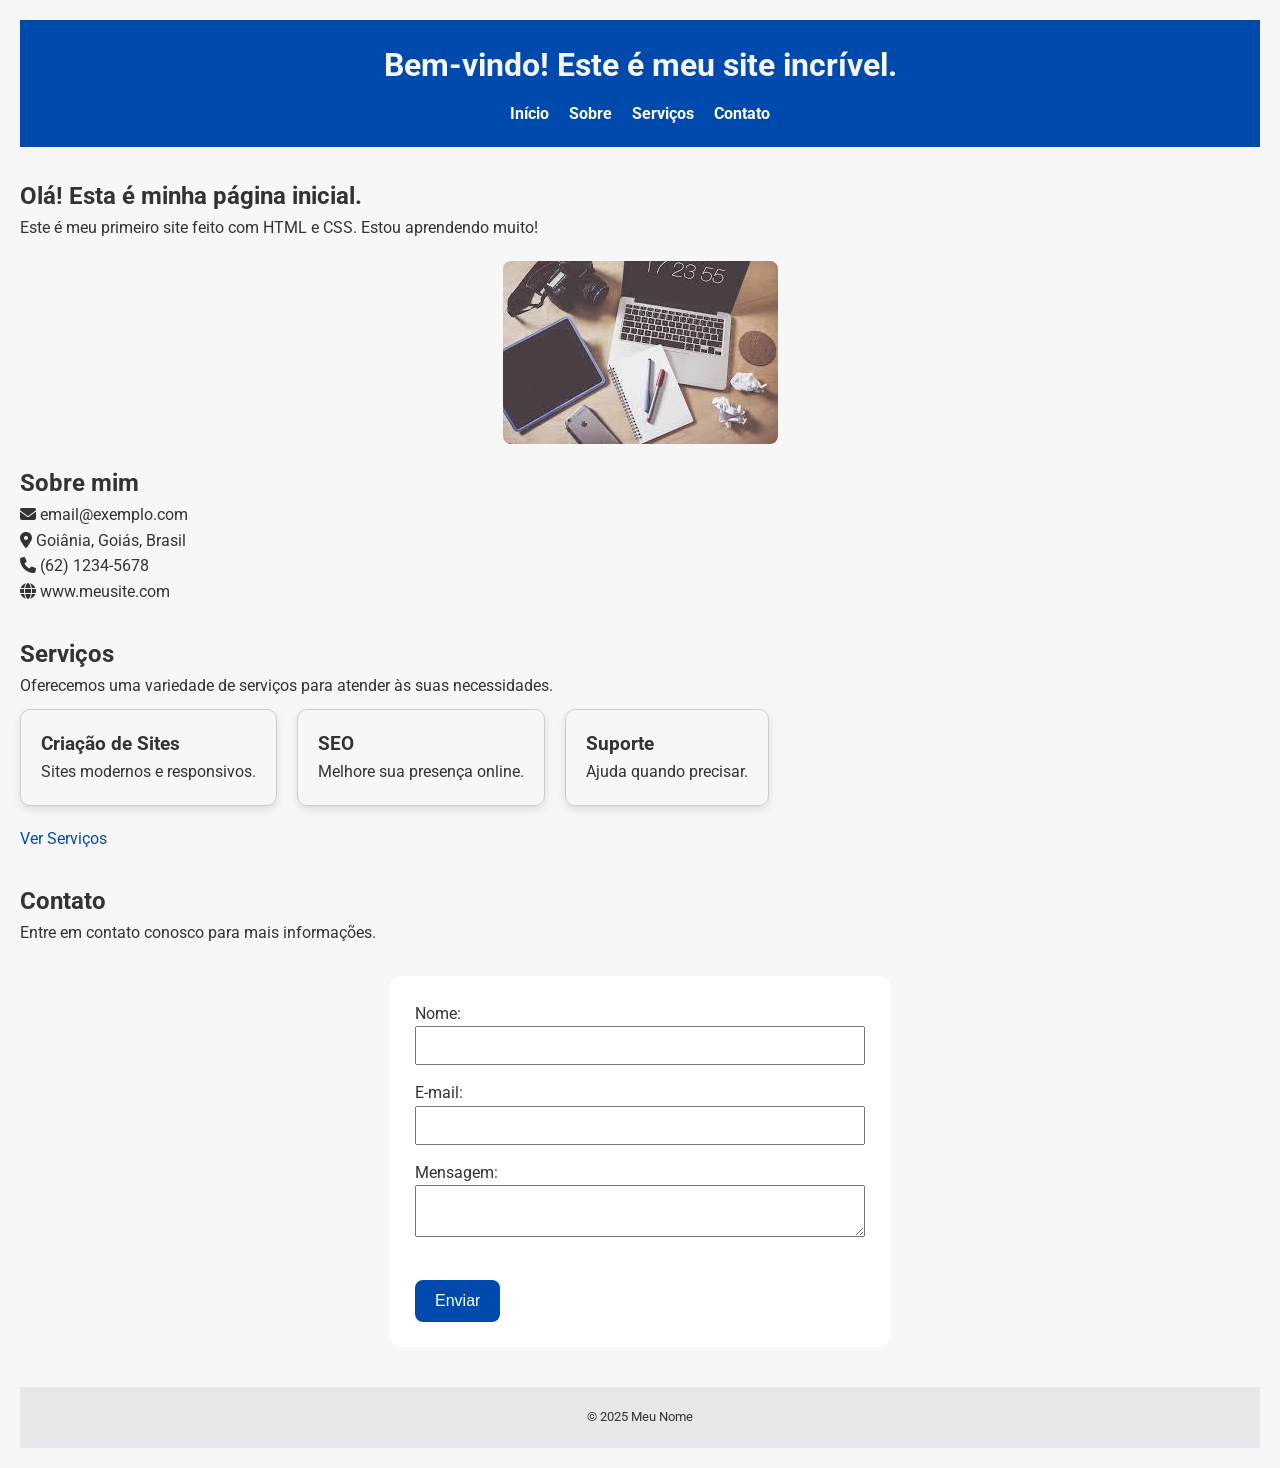
<file: index.html>
<!DOCTYPE html>

<html lang="pt-BR">

<head>
    <meta charset="UTF-8">
    <meta name="viewport" content="width=device-width, initial-scale=1.0">
    <title>Meu Site</title>
    <link href="https://fonts.googleapis.com/css2?family=Roboto&display=swap" rel="stylesheet">
    <link rel="stylesheet" href="estilos.css">
    <link rel="stylesheet" href="https://cdnjs.cloudflare.com/ajax/libs/font-awesome/6.4.0/css/all.min.css">

</head>

<body>
    <!-- Cabeçalho do site -->
    <header>
        <h1>
            Bem-vindo! Este é meu site incrível.
        </h1>

        <nav>
            <ul>
                <li><a href="#">Início</a></li>
                <li><a href="sobre.html">Sobre</a></li>
                <li><a href="servicos.html">Serviços</a></li>
                <li><a href="contato.html">Contato</a></li>
            </ul>
        </nav>
    </header>

    <main>
        <!-- Conteúdo principal -->
        <h2>Olá! Esta é minha página inicial.</h2>

        <p>Este é meu primeiro site feito com HTML e CSS.
            Estou aprendendo muito!</p>

        <!-- Use um endereço local ou da web -->
        <img src="imagens/sobremim.jpg" alt="Minha imagem de teste">


        <section>
            <!-- Sessão Sobre mim -->
            <h2>Sobre mim</h2>
            <p><i class="fas fa-envelope"></i> email@exemplo.com</p>
            <p><i class="fas fa-map-marker-alt"></i> Goiânia, Goiás, Brasil</p>
            <p><i class="fas fa-phone"></i> (62) 1234-5678</p>
            <p><i class="fas fa-globe"></i> www.meusite.com</p>
        </section>

        <section>
            <!-- Sessão Serviços -->
            <h2>Serviços</h2>
            <p>Oferecemos uma variedade de serviços para atender às suas necessidades.</p>

            <div class="servicos">

                <div class="card">
                    <h3>Criação de Sites</h3>
                    <p>Sites modernos e responsivos.</p>
                </div>

                <div class="card">
                    <h3>SEO</h3>
                    <p>Melhore sua presença online.</p>
                </div>

                <div class="card">
                    <h3>Suporte</h3>
                    <p>Ajuda quando precisar.</p>
                </div>

            </div>

            <p class="link-abaixo"><a href="servicos.html">Ver Serviços</a></p>
        </section>

        <section>
            <!-- Sessão Contato -->
            <h2>Contato</h2>
            <p>Entre em contato conosco para mais informações.</p>

            <!-- Formulário de Contato -->
            <form>

                <label for="nome">Nome:</label>
                <input type="text" id="nome">

                <label for="email">E-mail:</label>
                <input type="email" id="email">

                <label for="mensagem">Mensagem:</label>
                <textarea id="mensagem"></textarea>

                <button type="submit">Enviar</button>

            </form>
        </section>
    </main>

    <!-- Rodapé -->
    <footer>
        <p>&copy; 2025 Meu Nome</p>
    </footer>

</body>

</html>
</file>
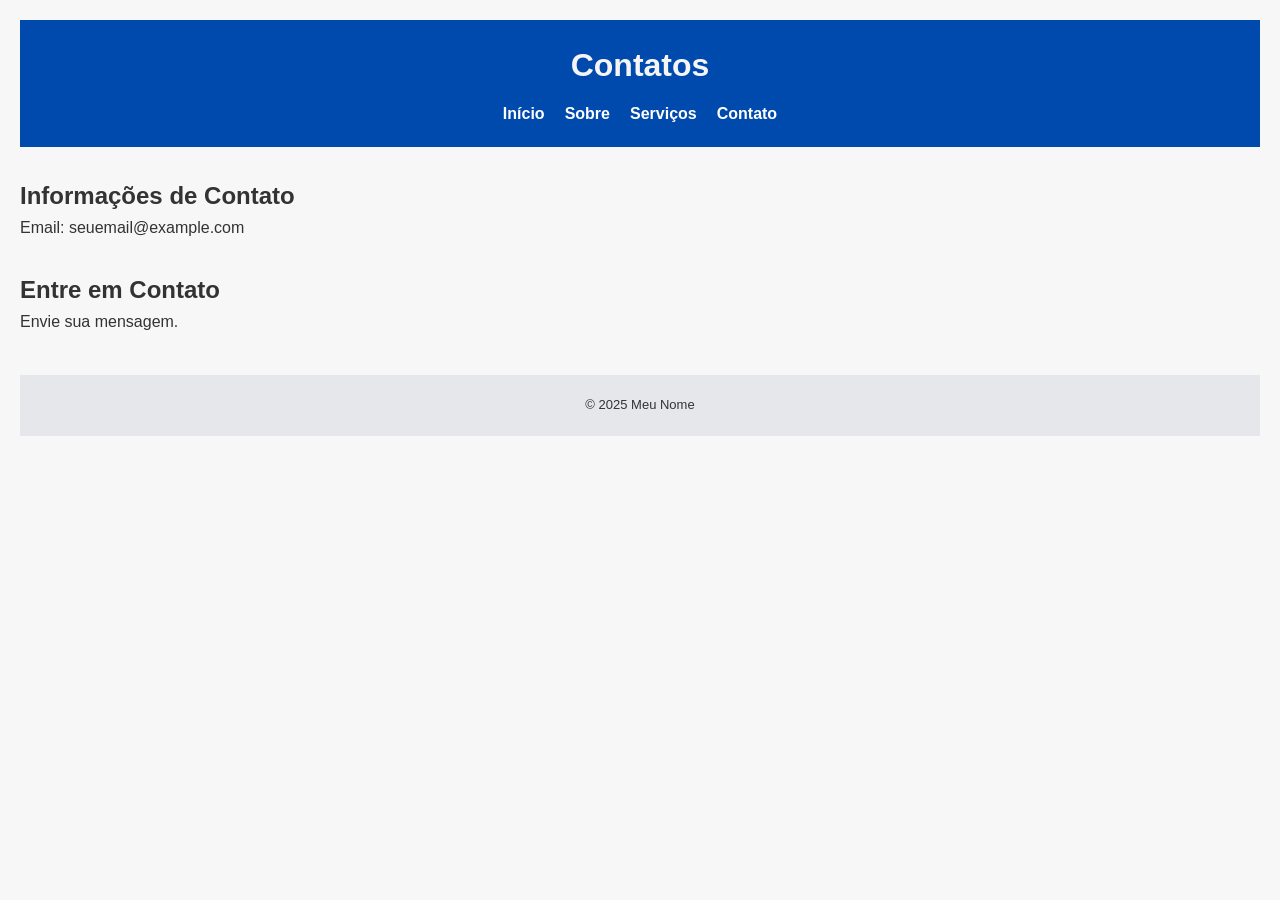
<file: contato.html>
<!DOCTYPE html>
<html lang="pt-BR">

<head>
    <meta charset="UTF-8">
    <meta name="viewport" content="width=device-width, initial-scale=1.0">
    <title>Contatos</title>
    <link rel="stylesheet" href="estilos.css">
    <link rel="stylesheet" href="https://cdnjs.cloudflare.com/ajax/libs/font-awesome/6.4.0/css/all.min.css">
</head>

<body>
    <!-- Cabeçalho do site -->
    <header>

        <h1>Contatos</h1>

        <nav>
            <ul>
                <li><a href="index.html">Início</a></li>
                <li><a href="sobre.html">Sobre</a></li>
                <li><a href="servicos.html">Serviços</a></li>
                <li><a href="contato.html">Contato</a></li>
            </ul>
        </nav>

    </header>

    <main>
        <section>
            <h2>Informações de Contato</h2>
            <p>Email: seuemail@example.com</p>
        </section>

        <section>
            <h2>Entre em Contato</h2>
            <p>Envie sua mensagem.</p>
        </section>

    </main>

    <!-- Rodapé -->
    <footer>
        <p>&copy; 2025 Meu Nome</p>
    </footer>

</body>

</html>
</file>
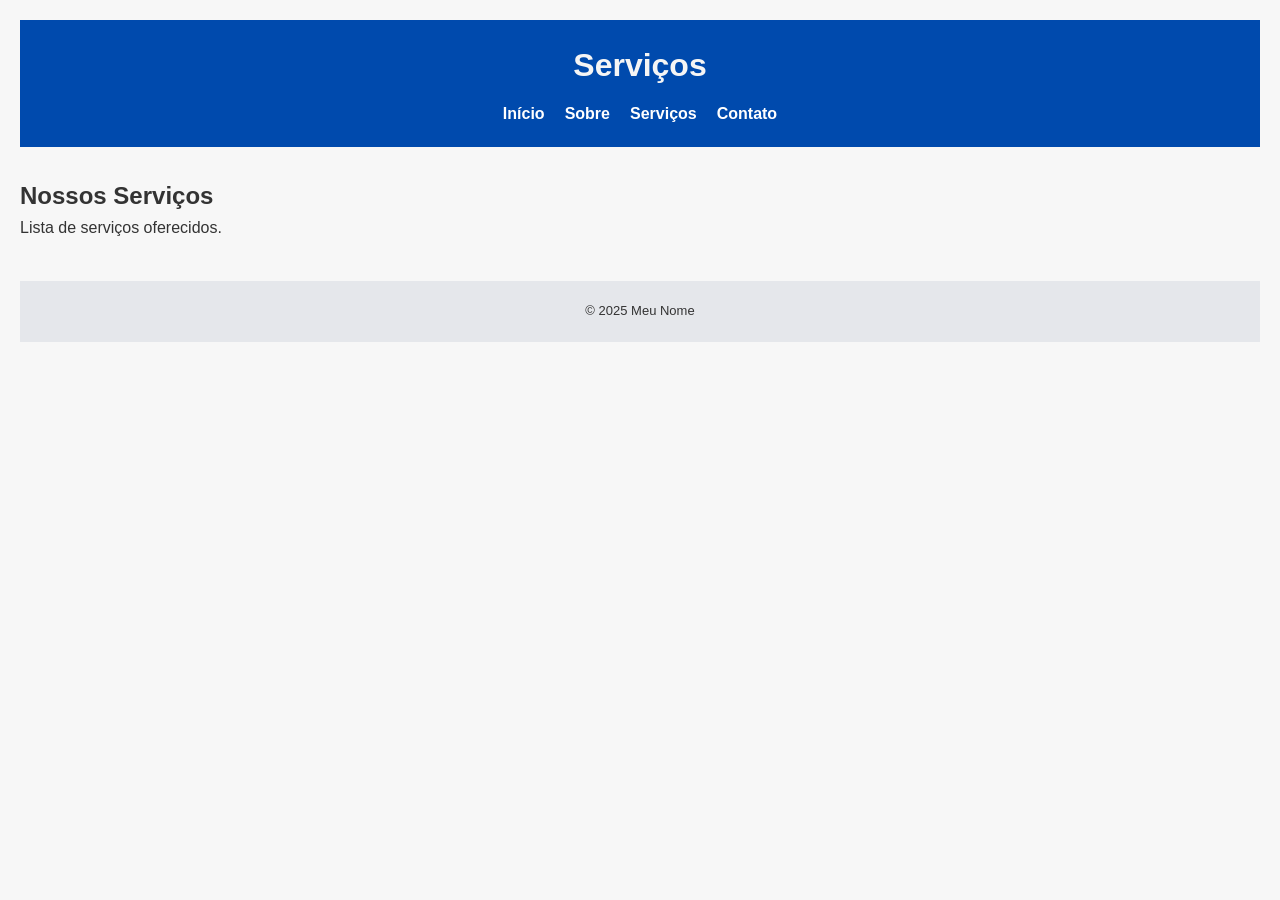
<file: servicos.html>
<!DOCTYPE html>
<html lang="pt-BR">

<head>
    <meta charset="UTF-8">
    <!-- Adicionada a meta tag abaixo para ativar a responsividade -->
    <meta name="viewport" content="width=device-width, initial-scale=1.0">
    <title>Serviços</title>
    <link rel="stylesheet" href="estilos.css">
    <link rel="stylesheet" href="https://cdnjs.cloudflare.com/ajax/libs/font-awesome/6.4.0/css/all.min.css">
</head>

<body>
    <!-- Cabeçalho do site -->

    <header>

        <h1>Serviços</h1>

        <nav>
            <ul>
                <li><a href="index.html">Início</a></li>
                <li><a href="sobre.html">Sobre</a></li>
                <li><a href="servicos.html">Serviços</a></li>
                <li><a href="contato.html">Contato</a></li>
            </ul>
        </nav>

    </header>

    <main>
        <section>
            <h2>Nossos Serviços</h2>
            <p>Lista de serviços oferecidos.</p>
        </section>
    </main>

    <!-- Rodapé -->
    <footer>
        <p>&copy; 2025 Meu Nome</p>
    </footer>

</body>

</html>
</file>
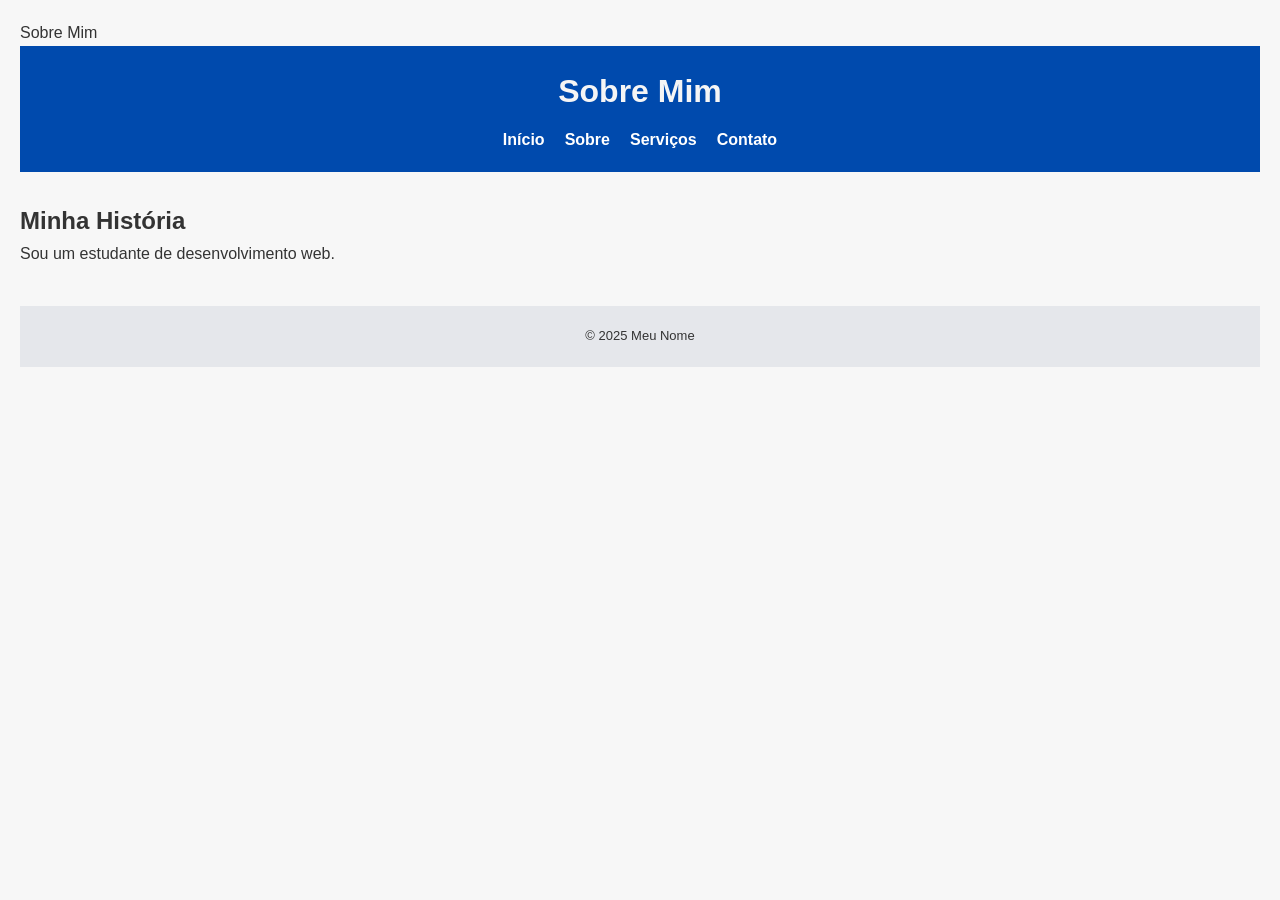
<file: sobre.html>
<!DOCTYPE html>
<html lang="pt-BR">

<head>
    <meta charset="UTF-8">
    <meta name="viewport" content="width=device-width, initial-scale=1.0">
    <meta <title>Sobre Mim</title>
    <link rel="stylesheet" href="estilos.css">
    <link rel="stylesheet" href="https://cdnjs.cloudflare.com/ajax/libs/font-awesome/6.4.0/css/all.min.css">
</head>

<body>
    <!-- Cabeçalho do site -->
    <header>

        <h1>Sobre Mim</h1>

        <nav>
            <ul>
                <li><a href="index.html">Início</a></li>
                <li><a href="sobre.html">Sobre</a></li>
                <li><a href="servicos.html">Serviços</a></li>
                <li><a href="contato.html">Contato</a></li>
            </ul>
        </nav>

    </header>

    <main>
        <section>
            <h2>Minha História</h2>
            <p>Sou um estudante de desenvolvimento web.</p>
        </section>

    </main>

    <!-- Rodapé -->
    <footer>
        <p>&copy; 2025 Meu Nome</p>
    </footer>

</body>

</html>
</file>
<file: estilos.css>
/* Reset básico para remover margens padrão */
* {
  margin: 0;
  padding: 0;
  box-sizing: border-box;
}

/* Estilo do corpo da página */
body {
  font-family: 'Roboto', sans-serif;
  background-color: #f7f7f7;
  color: #333;
  line-height: 1.6;
  padding: 20px;
}

/* Cabeçalho */
header {
  background-color: #004aad;
  color: white;
  padding: 20px;
  text-align: center;
}

/* Título principal */
h1 {
  color: whitesmoke;
}

/* Menu de navegação */
nav ul {
  list-style: none;
  margin-top: 10px;
  display: flex;
  justify-content: center;
  gap: 20px;
}

nav ul li a {
  color: white;
  text-decoration: none;
  font-weight: bold;
}

nav a:hover {
  color: #3b82f6;
}

/* Conteúdo principal */
main {
  margin-top: 30px;
}

/* Imagens */
img {
  max-width: 100%;
  height: auto;
  display: block;
  margin: 20px auto;
  border-radius: 8px;
  transition: transform 0.3s ease; /* Efeito zoom em imagens */
}

img:hover {
  transform: scale(1.05);
}

/* Seções */
section {
  margin-bottom: 30px;
}

.container {
  display: flex;
  align-items: center;
}

/* Botões */
button {
  background-color: #004aad;
  color: white;
  border: none;
  padding: 12px 20px;
  font-size: 16px;
  cursor: pointer;
  border-radius: 8px;
  margin-top: 20px;
  display: inline-block;
  will-change: transform; /* Indica que a transformação será aplicada */
  transform-origin: center center; /* Define o ponto de origem da transformação */
  transition: background-color 0.3s ease, transform 0.3s ease; /* Transição suave para cor e transformação */
}

/* Efeito Hover na tag button */
button:hover {
  background-color: #003080;
  transform: scale(1.05); /* 1.05 é ideal para botões, cresce sem estourar o layout */
}

.botao {
    display:inline-block;
    background-color:#004aad;
    color:white;
    text-decoration:none;
    padding:12px 20px;
    font-size:16px;
    border-radius:8px;
    margin-top:20px;
    will-change: transform;
    transform-origin: center center;
    transition:
        background-color .3s ease,
        transform .3s ease;
}

.botao:hover {
  background-color: #003080;
  transform: scale(1.05);
}

.servicos {
  display: flex;
  gap: 20px;
}

.card {
  padding: 20px;
  border: 1px solid #ccc;
  border-radius: 10px;
  transition: 0.3s;
  box-shadow: 0 4px 8px rgba(0,0,0,0.1);
  margin-top: 10px;
}

.link-abaixo {    
    margin-top: 20px;
    text-align: left;
} 

.link-abaixo a {
    display: inline-block;
    text-decoration: none;
    color: #004aad; /* Cor base movida para o link */
    transition: transform 0.3s ease, color 0.3s ease;
    will-change: transform;
    transform-origin: 0% 50%; /* Define o ponto de origem da transformação */ 
}

.link-abaixo a:hover {
    transform: scale(1.05); /* Aumenta o tamanho do link em 5% */
    color: #3b82f6;
    text-decoration: underline;
}

.card:hover {
    transform: translateY(-5px);
    box-shadow: 0 8px 20px rgba(0,0,0,0.2);
}

form {
  max-width: 500px;
  margin: 30px auto;
  padding: 25px;
  background-color: #ffffff;
  border-radius: 10px;
}

input,
textarea {
    width: 100%;
    padding: 10px;
    margin-bottom: 15px;
}

/* Rodapé */
footer {
  background-color: #e5e7eb;
  text-align: center;
  padding: 20px 10px;
  margin-top: 40px;
  font-size: 13px;
}


/* Responsividade para tablets e celulares */
@media (max-width: 768px) {

    /* Menu */
    nav ul {
        flex-direction: column;
        align-items: center;
    }

    nav ul li {
        margin: 10px 0;
    }

    /* Título principal */
    h1 {
        font-size: 28px;
    }

    /* Conteúdo */
    section {
        padding: 10px;
    }

    /* Cartões de serviços */
    .servicos {
        flex-direction: column;
    }

    .card {
        width: 100%;
    }

    /* Formulário */
    form {
        width: 100%;
    }

    /* Imagens */
    img {
        width: 80%;
        height: auto;
    }

}
</file>
